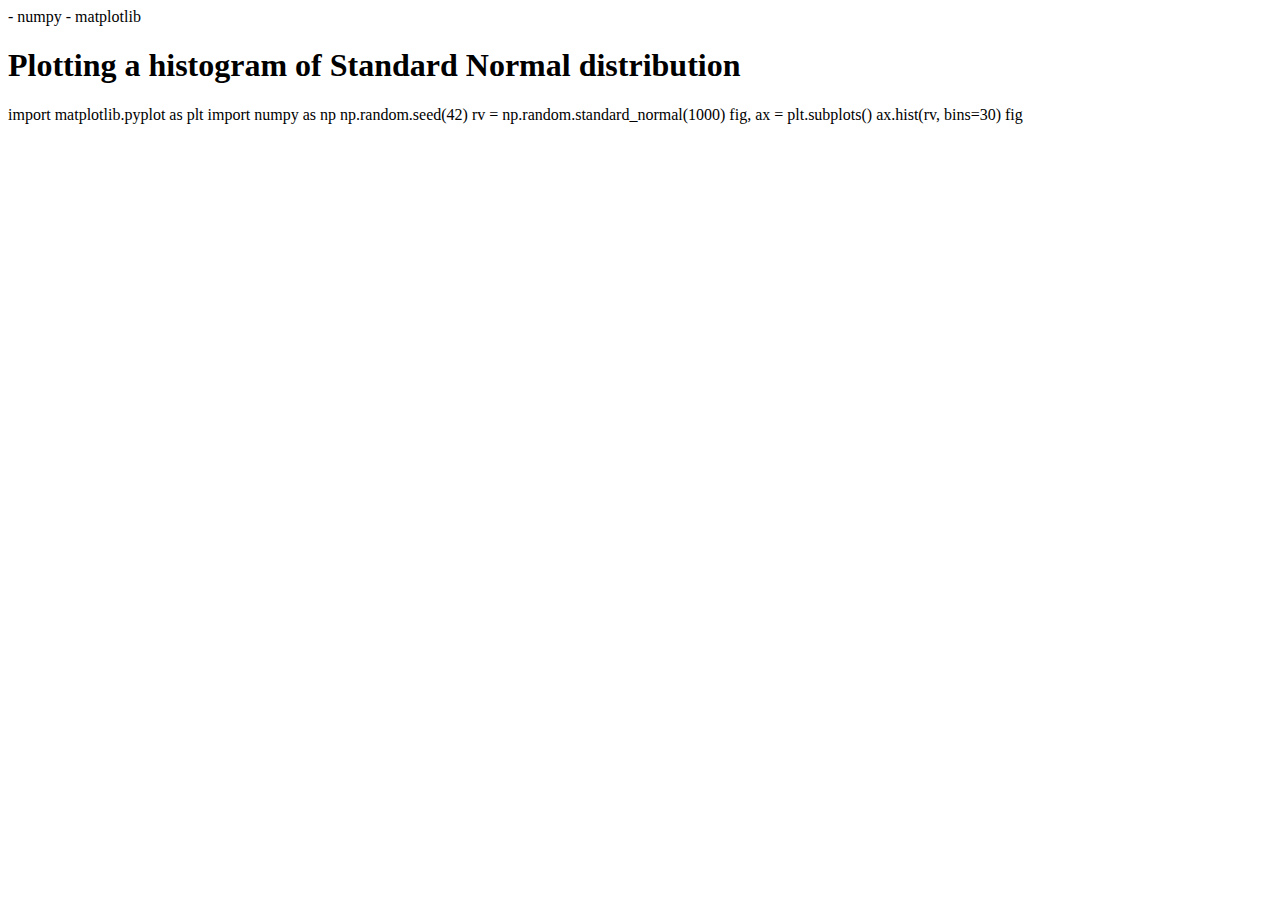
<file: datamanagement/templates/test.html>
<html>
    <head>
      <link rel="stylesheet" href="https://pyscript.net/alpha/pyscript.css" />
      <script defer src="https://pyscript.net/alpha/pyscript.js"></script>
      <py-env>
        - numpy
        - matplotlib
      </py-env>
    </head>

  <body>
    <h1>Plotting a histogram of Standard Normal distribution</h1>
    <div id="plot"></div>
    <py-script output="plot">
import matplotlib.pyplot as plt
import numpy as np

np.random.seed(42)

rv = np.random.standard_normal(1000)

fig, ax = plt.subplots()
ax.hist(rv, bins=30)
fig

    </py-script>
  </body>
</html>
</file>
